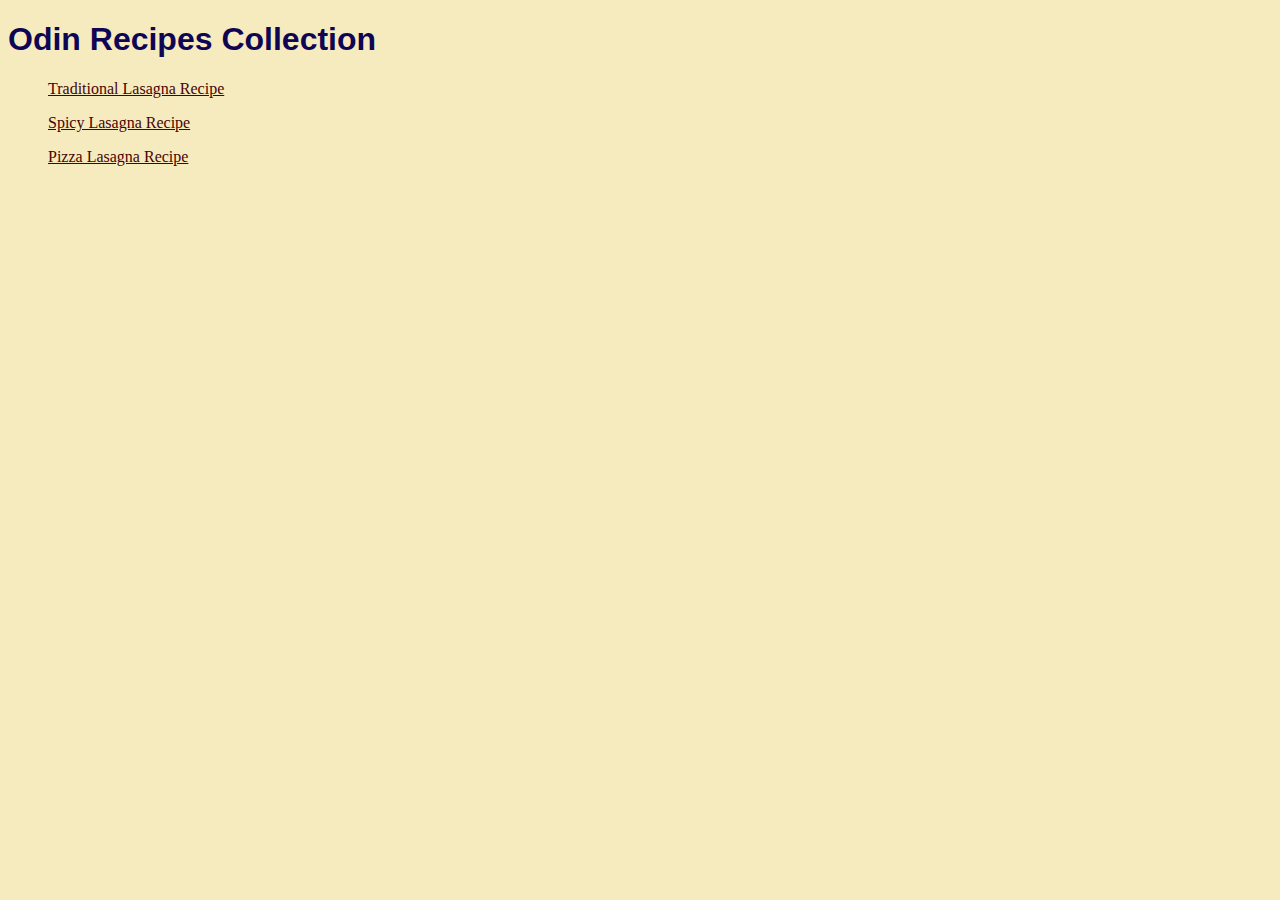
<file: index.html>
<!DOCTYPE html>
<html lang="en">
<head>
    <meta charset="UTF-8">
    <meta name="viewport" content="width=device-width, initial-scale=1.0">
    <link rel="stylesheet" href="styles.css" />
    <title>Odin Recipes Collection</title>
</head>
<body>
    <h1>Odin Recipes Collection</h1>
    <ul><a href="recipes/lasagna01.html">Traditional Lasagna Recipe</a></ul>
    <ul><a href="recipes/lasagna02.html">Spicy Lasagna Recipe</a></ul>
    <ul><a href="recipes/lasagna03.html">Pizza Lasagna Recipe</a></ul>
</body>
</html>
</file>
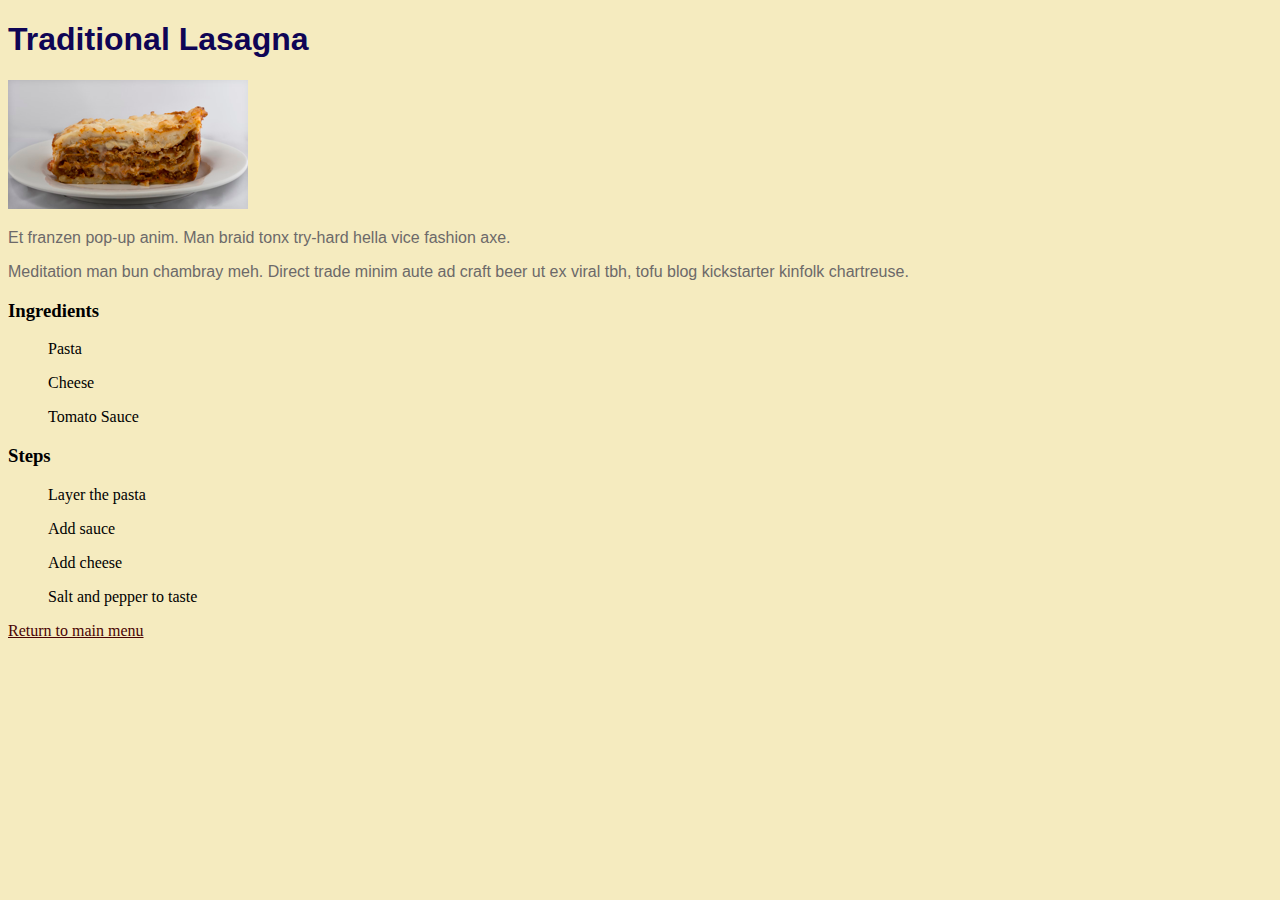
<file: recipes/lasagna01.html>
<!DOCTYPE html>
<html lang="en">
<head>
    <meta charset="UTF-8">
    <meta name="viewport" content="width=device-width, initial-scale=1.0">
    <link rel="stylesheet" href="../styles.css" />
    <title>Lasagna receipe</title>
</head>
<body>
    <h1>Traditional Lasagna</h1>
    <img
  src="lasagna.png"
  alt="Best Lasagna receipe ever" /> 
  <p>Et franzen pop-up anim. Man braid tonx try-hard hella vice fashion axe.</p> <p>Meditation man bun chambray meh. Direct trade minim aute ad craft beer ut ex viral tbh, tofu blog kickstarter kinfolk chartreuse.</p>
  <h3>Ingredients</h3>
  <ul>Pasta</ul>
  <ul>Cheese</ul>
  <ul>Tomato Sauce</ul>
  <h3>Steps</h3>
  <ol>Layer the pasta</ol>
  <ol>Add sauce</ol>
  <ol>Add cheese</ol>
  <ol>Salt and pepper to taste</ol>
  <p></p>
  <p></p>
  <a href="../index.html">Return to main menu</a>
</body>
</html>
</file>
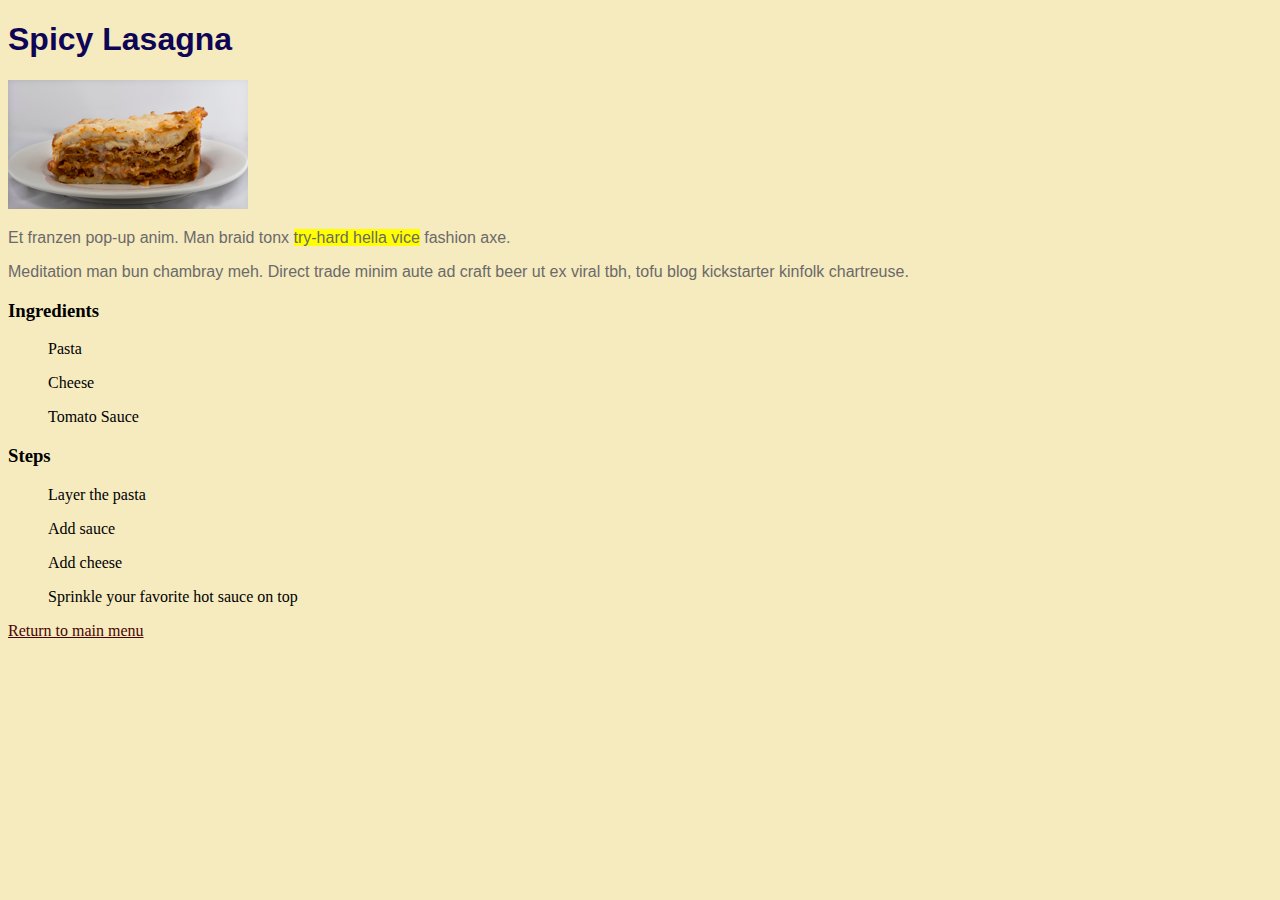
<file: recipes/lasagna02.html>
<!DOCTYPE html>
<html lang="en">
<head>
    <meta charset="UTF-8">
    <meta name="viewport" content="width=device-width, initial-scale=1.0">
    <link rel="stylesheet" href="../styles.css" />
    <title>Lasagna</title>
</head>
<body>
    <h1>Spicy Lasagna</h1>
    <img
  src="lasagna.png"
  alt="Best Lasagna receipe ever" /> 
  <p>Et franzen pop-up anim. Man braid tonx <span class="highlight">try-hard hella vice</span> fashion axe.</p> <p>Meditation man bun chambray meh. Direct trade minim aute ad craft beer ut ex viral tbh, tofu blog kickstarter kinfolk chartreuse.</p>
  <h3>Ingredients</h3>
  <ul>Pasta</ul>
  <ul>Cheese</ul>
  <ul>Tomato Sauce</ul>
  <h3>Steps</h3>
  <ol>Layer the pasta</ol>
  <ol>Add sauce</ol>
  <ol>Add cheese</ol>
  <ol>Sprinkle your favorite hot sauce on top</ol>
  <p></p>
  <p></p>
  <a href="../index.html">Return to main menu</a>
</body>
</html>
</file>
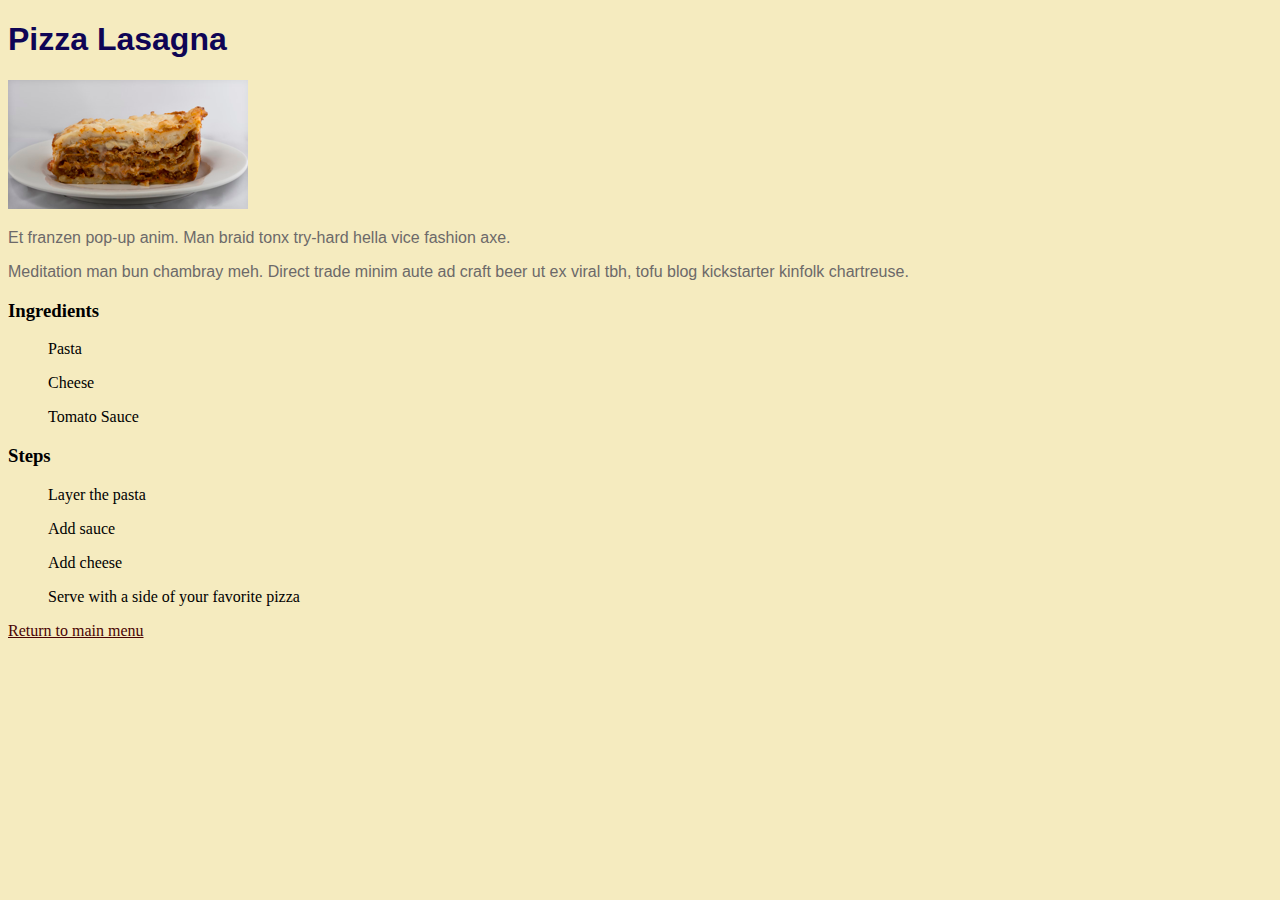
<file: recipes/lasagna03.html>
<!DOCTYPE html>
<html lang="en">
<head>
    <meta charset="UTF-8">
    <meta name="viewport" content="width=device-width, initial-scale=1.0">
    <link rel="stylesheet" href="../styles.css" />
    <title>Lasagna</title>

</head>
<body>
    <h1>Pizza Lasagna</h1>
    <img
  src="lasagna.png"
  alt="Best Lasagna receipe ever" /> 
  <p>Et franzen pop-up anim. Man braid tonx try-hard hella vice fashion axe.</p> <p>Meditation man bun chambray meh. Direct trade minim aute ad craft beer ut ex viral tbh, tofu blog kickstarter kinfolk chartreuse.</p>
  <h3>Ingredients</h3>
  <ul>Pasta</ul>
  <ul>Cheese</ul>
  <ul>Tomato Sauce</ul>
  <h3>Steps</h3>
  <ol>Layer the pasta</ol>
  <ol>Add sauce</ol>
  <ol>Add cheese</ol>
  <ol>Serve with a side of your favorite pizza</ol>
  <p></p>
  <p></p>
  <a href="../index.html">Return to main menu</a>
</body>
</html>
</file>
<file: styles.css>
/* styles.css */

body {background-color: rgb(245, 235, 191);}

a {
  color: rgb(73, 3, 3);
  font-family: Georgia, 'Times New Roman', Times, serif;
}
  
p {
    color: rgb(108, 105, 105);
    font-family: Arial, Helvetica, sans-serif;
}

h1 {
  color: rgb(15, 5, 85);
  font-family: Impact, Haettenschweiler, 'Arial Narrow Bold', sans-serif;
}

.highlight {
  background-color: yellow;
}
</file>
